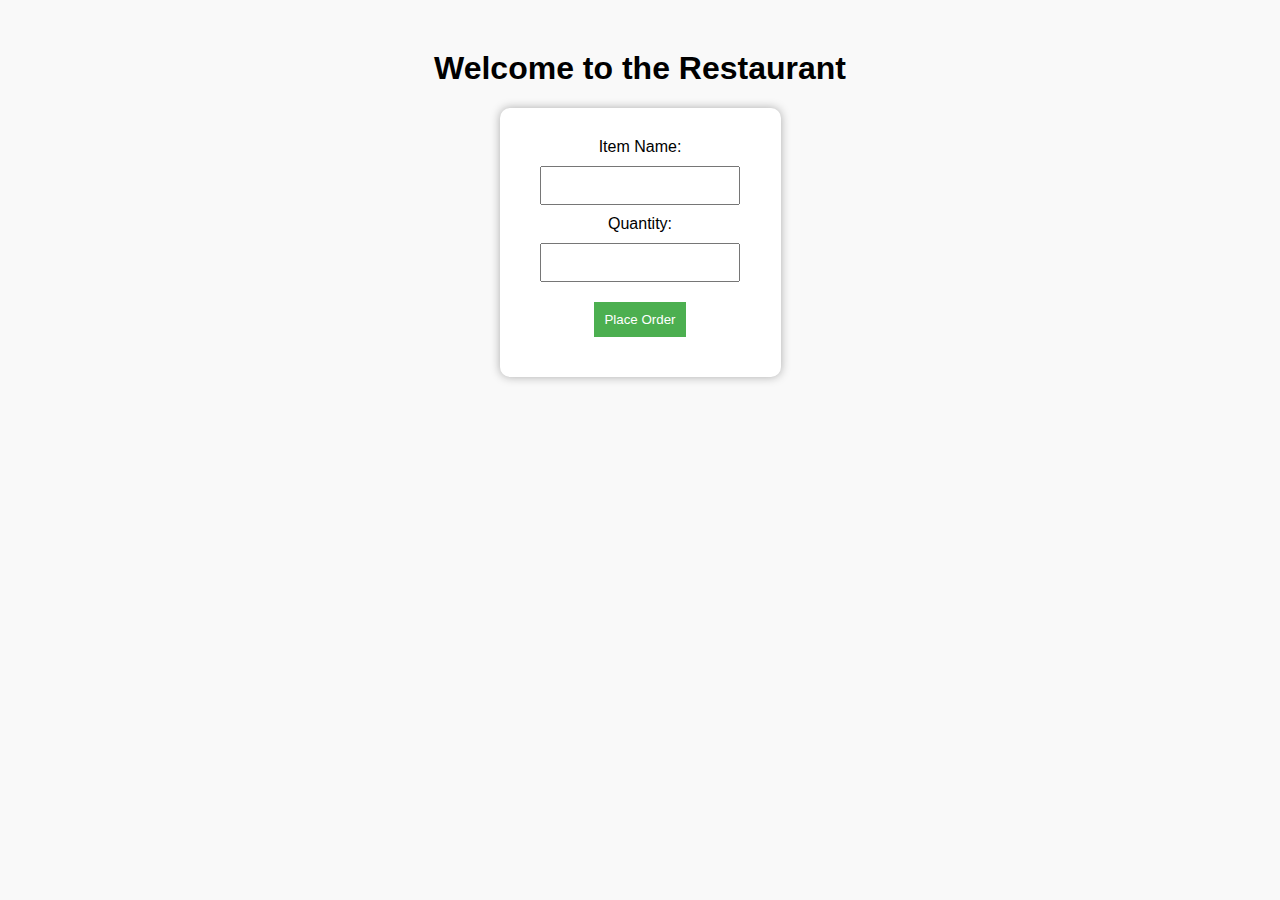
<file: templates/home.html>
<!DOCTYPE html>
<html>
<head>
    <title>Restaurant Management System</title>
    <style>
        body {
            font-family: Arial;
            background-color: #f9f9f9;
            text-align: center;
            margin-top: 50px;
        }
        form {
            background: white;
            display: inline-block;
            padding: 30px;
            border-radius: 10px;
            box-shadow: 0 0 10px #aaa;
        }
        input, select {
            margin: 10px;
            padding: 10px;
            width: 80%;
        }
        input[type="submit"] {
            width: auto;
            cursor: pointer;
            background-color: #4CAF50;
            color: white;
            border: none;
        }
    </style>
</head>
<body>
    <h1>Welcome to the Restaurant</h1>
    <form method="POST" action="/order">
        <label>Item Name:</label><br>
        <input type="text" name="item" required><br>

        <label>Quantity:</label><br>
        <input type="number" name="quantity" required><br>

        <input type="submit" value="Place Order">
    </form>
</body>
</html>
</file>
